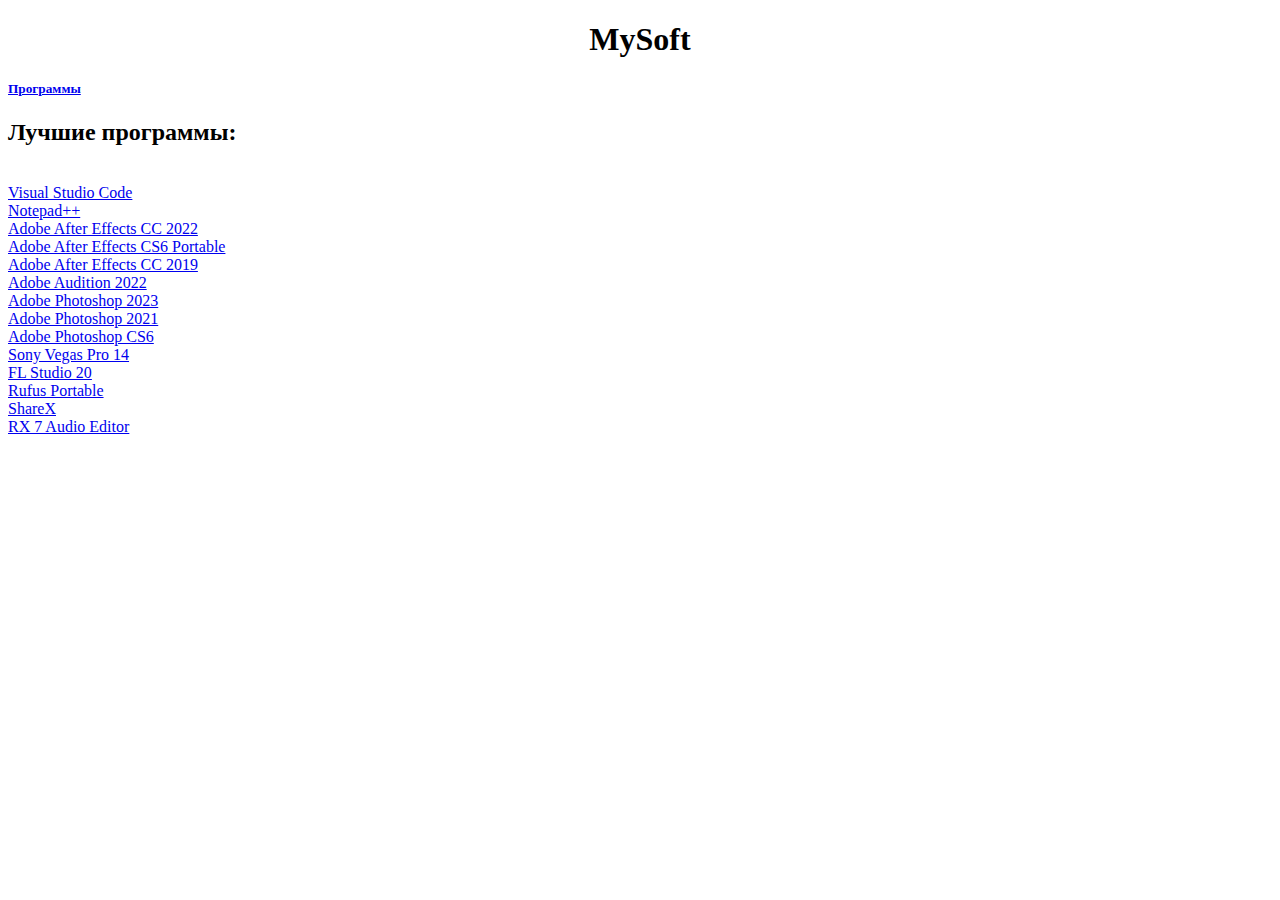
<file: index.html>
<!DOCTYPE html>
<html>
    <head>
        <meta charset="UTF-8"/>
        <title>MySoft</title>
    </head>
    <body>
        <h1 align="center">MySoft</h1>
        <h5 class="rectangle text_with_shadows"><a href="C:\MySoft\Programs.html" class="button7">Программы</a></h5>
        <h2>Лучшие программы:</h2>
        <br>
        <a href="https://drive.google.com/file/d/1N0BMh8E0cKh9Akl1m0Prq-XxOE75P726/view?usp=share_link">Visual Studio Code</a>
        <br/>
        <a href="https://drive.google.com/file/d/1h8qEElhAlpJZq3AgQRprXZVT6R7J37E9/view?usp=share_link">Notepad++</a>
        <br/>
        <a href="https://mega.nz/file/YWMHXYhL#wbyna8Q-mmp8Q7CwZyag1hERJHJWQdd4Q6kCWDLX_LQ">Adobe After Effects CC 2022</a>
        <br/>
        <a href="https://drive.google.com/file/d/1Fa_oSpUswZLbqiHoeP1H7iHdjMFPlinK/view">Adobe After Effects CS6 Portable</a>
        <br>
        <a href="https://files.fm/f/xfc44fcgb?start_p2p_download">Adobe After Effects CC 2019</a>
        <br>
        <a href="https://drive.google.com/file/d/1II8CFtzG3nputFo47JNCVZne6wZ5IP9U/view?usp=share_link">Adobe Audition 2022</a>
        <br>
        <a href="https://drive.google.com/file/d/1KW4YpqnK2TF9i-MEzcFsKsMtT-KsSQYv/view?usp=share_link">Adobe Photoshop 2023</a>
        <br>
        <a href="https://drive.google.com/file/d/1itFgC5izwtha-C1hBvMJlqepdDTkpLWV/view?usp=share_link">Adobe Photoshop 2021</a>
        <br>
        <a href="https://drive.google.com/drive/folders/1ORwT8-GYM9ziGRexeKoFMnkv6fPVyFU_?usp=share_link">Adobe Photoshop CS6</a>
        <br>
        <a href="https://drive.google.com/drive/folders/1AujceJ41OHvBEUbQNIENPX7oxVNsH5es?usp=share_link">Sony Vegas Pro 14</a>
        <br>
        <a href="https://drive.google.com/drive/folders/1IzRxI-yMwq3cik1sCJRJhkBK6ulU2fcs?usp=share_link">FL Studio 20</a>
        <br>
        <a href="https://drive.google.com/drive/folders/1CNUZ5m0OpesZ7rcTNWcsEq_U2dvE4x9J?usp=share_link">Rufus Portable</a>
        <br>
        <a href="https://github.com/ShareX/ShareX/releases/download/v14.1.0/ShareX-14.1.0-setup.exe">ShareX</a>
        <br>
        <a href="https://drive.google.com/file/d/1leyg6mOa_biM8NReZqEPvQo_sY1H3BQ8/view?usp=share_link">RX 7 Audio Editor</a>
        <link rel="stylesheet" href="C:\MySoft\style.css">
    </body>
</html>
</file>
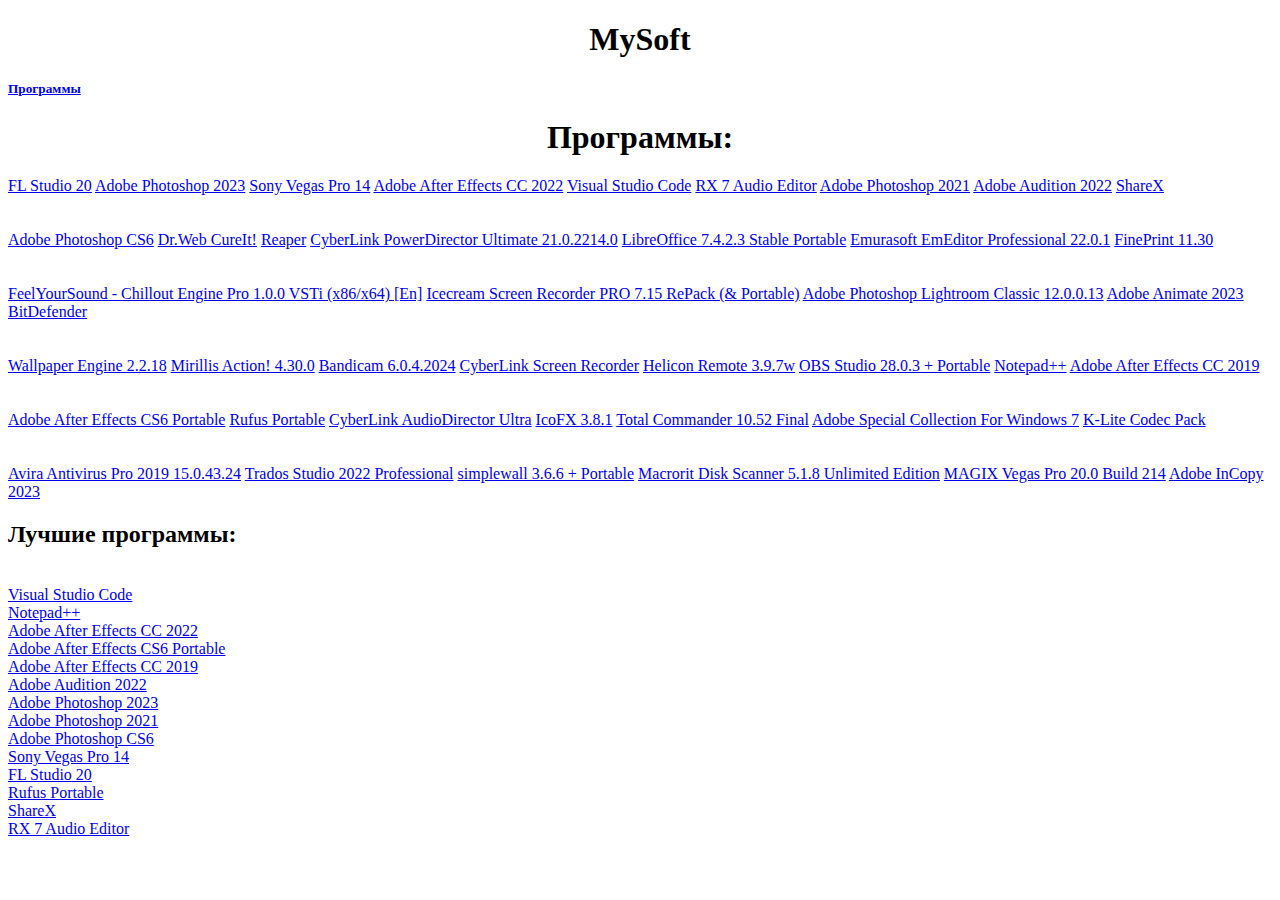
<file: Programs.html>
<!DOCTYPE html>
<html>
    <head>
        <meta charset="UTF-8"/>
        <title>MySoft</title>
    </head>
    <body>
        <h1 align="center">MySoft</h1>
        <h5 class="rectangle text_with_shadows"><a href="C:\MySoft\Programs.html" class="button7">Программы</a></h5>
        <h1 align="center">Программы:</h1>
        <a href="https://drive.google.com/drive/folders/1IzRxI-yMwq3cik1sCJRJhkBK6ulU2fcs?usp=share_link" class="knopka">FL Studio 20</a>
        <a href="https://drive.google.com/file/d/1KW4YpqnK2TF9i-MEzcFsKsMtT-KsSQYv/view?usp=share_link" class="knopka">Adobe Photoshop 2023</a>
        <a href="https://drive.google.com/drive/folders/1AujceJ41OHvBEUbQNIENPX7oxVNsH5es?usp=share_link" class="knopka">Sony Vegas Pro 14</a>
        <a href="https://mega.nz/file/YWMHXYhL#wbyna8Q-mmp8Q7CwZyag1hERJHJWQdd4Q6kCWDLX_LQ" class="knopka">Adobe After Effects CC 2022</a>
        <a href="https://drive.google.com/file/d/1N0BMh8E0cKh9Akl1m0Prq-XxOE75P726/view?usp=share_link" class="knopka">Visual Studio Code</a>
        <a href="https://drive.google.com/file/d/1leyg6mOa_biM8NReZqEPvQo_sY1H3BQ8/view?usp=share_link" class="knopka">RX 7 Audio Editor</a>
        <a href="https://drive.google.com/file/d/1itFgC5izwtha-C1hBvMJlqepdDTkpLWV/view?usp=share_link" class="knopka">Adobe Photoshop 2021</a>
        <a href="https://drive.google.com/file/d/1II8CFtzG3nputFo47JNCVZne6wZ5IP9U/view?usp=share_link" class="knopka">Adobe Audition 2022</a>
        <a href="https://github.com/ShareX/ShareX/releases/download/v14.1.0/ShareX-14.1.0-setup.exe" class="knopka">ShareX</a>
        <br>
        <br>
        <br>
        <a href="https://drive.google.com/drive/folders/1ORwT8-GYM9ziGRexeKoFMnkv6fPVyFU_?usp=share_link" class="knopka">Adobe Photoshop CS6</a>
        <a href="https://torrent-soft.pro/index.php?do=download&id=51235" class="knopka">Dr.Web CureIt!</a>
        <a href="https://torrent-soft.pro/index.php?do=download&id=51357" class="knopka">Reaper</a>
        <a href="https://torrent-soft.pro/index.php?do=download&id=51361" class="knopka">CyberLink PowerDirector Ultimate 21.0.2214.0</a>
        <a href="https://torrent-soft.pro/index.php?do=download&id=51259" class="knopka">LibreOffice 7.4.2.3 Stable Portable</a>
        <a href="https://torrent-soft.pro/index.php?do=download&id=50909" class="knopka">Emurasoft EmEditor Professional 22.0.1</a>
        <a href="https://torrent-soft.pro/index.php?do=download&id=51267" class="knopka">FinePrint 11.30</a>
        <br>
        <br>
        <br>
        <a href="https://torrent-soft.pro/index.php?do=download&id=44601" class="knopka">FeelYourSound - Chillout Engine Pro 1.0.0 VSTi (x86/x64) [En]</a>
        <a href="https://torrent-soft.pro/index.php?do=download&id=51120" class="knopka">Icecream Screen Recorder PRO 7.15 RePack (& Portable)</a>
        <a href="https://torrent-soft.pro/index.php?do=download&id=51197" class="knopka">Adobe Photoshop Lightroom Classic 12.0.0.13</a>
        <a href="https://torrent-soft.pro/index.php?do=download&id=51098" class="knopka">Adobe Animate 2023</a>
        <a href="https://torrent-soft.pro/index.php?do=download&id=15985" class="knopka">BitDefender</a>
        <br>
        <br>
        <br>
        <a href="https://torrent-soft.pro/index.php?do=download&id=51176" class="knopka">Wallpaper Engine 2.2.18</a>
        <a href="https://torrent-soft.pro/index.php?do=download&id=50948" class="knopka">Mirillis Action! 4.30.0</a>
        <a href="https://torrent-soft.pro/index.php?do=download&id=50820" class="knopka">Bandicam 6.0.4.2024</a>
        <a href="https://torrent-soft.pro/index.php?do=download&id=50414" class="knopka">CyberLink Screen Recorder</a>
        <a href="https://torrent-soft.pro/index.php?do=download&id=50310" class="knopka">Helicon Remote 3.9.7w</a>
        <a href="https://torrent-soft.pro/index.php?do=download&id=50284" class="knopka">OBS Studio 28.0.3 + Portable</a>
        <a href="https://drive.google.com/file/d/1h8qEElhAlpJZq3AgQRprXZVT6R7J37E9/view?usp=share_link" class="knopka">Notepad++</a>
        <a href="https://files.fm/f/xfc44fcgb?start_p2p_download" class="knopka">Adobe After Effects CC 2019</a>
        <br>
        <br>
        <br>
        <a href="https://drive.google.com/file/d/1Fa_oSpUswZLbqiHoeP1H7iHdjMFPlinK/view" class="knopka">Adobe After Effects CS6 Portable</a>
        <a href="https://drive.google.com/drive/folders/1CNUZ5m0OpesZ7rcTNWcsEq_U2dvE4x9J?usp=share_link" class="knopka">Rufus Portable</a>
        <a href="https://torrent-soft.pro/index.php?do=download&id=51360" class="knopka">CyberLink AudioDirector Ultra</a>
        <a href="https://torrent-soft.pro/index.php?do=download&id=51257" class="knopka">IcoFX 3.8.1</a>
        <a href="https://torrent-soft.pro/index.php?do=download&id=51323" class="knopka">Total Commander 10.52 Final</a>
        <a href="https://torrent-soft.pro/index.php?do=download&id=51298" class="knopka">Adobe Special Collection For Windows 7</a>
        <a href="https://torrent-soft.pro/index.php?do=download&id=51358" class="knopka">K-Lite Codec Pack</a>
        <br>
        <br>
        <br>
        <a href="https://torrent-soft.pro/index.php?do=download&id=18470" class="knopka">Avira Antivirus Pro 2019 15.0.43.24</a>
        <a href="https://torrent-soft.pro/index.php?do=download&id=50714" class="knopka">Trados Studio 2022 Professional</a>
        <a href="https://torrent-soft.pro/index.php?do=download&id=48576" class="knopka">simplewall 3.6.6 + Portable</a>
        <a href="https://torrent-soft.pro/index.php?do=download&id=51335" class="knopka">Macrorit Disk Scanner 5.1.8 Unlimited Edition</a>
        <a href="https://torrent-soft.pro/index.php?do=download&id=51182" class="knopka">MAGIX Vegas Pro 20.0 Build 214</a>
        <a href="https://torrent-soft.pro/index.php?do=download&id=51096" class="knopka">Adobe InCopy 2023</a>
        <h2>Лучшие программы:</h2>
        <br>
        <a href="https://drive.google.com/file/d/1N0BMh8E0cKh9Akl1m0Prq-XxOE75P726/view?usp=share_link">Visual Studio Code</a>
        <br/>
        <a href="https://drive.google.com/file/d/1h8qEElhAlpJZq3AgQRprXZVT6R7J37E9/view?usp=share_link">Notepad++</a>
        <br/>
        <a href="https://mega.nz/file/YWMHXYhL#wbyna8Q-mmp8Q7CwZyag1hERJHJWQdd4Q6kCWDLX_LQ">Adobe After Effects CC 2022</a>
        <br/>
        <a href="https://drive.google.com/file/d/1Fa_oSpUswZLbqiHoeP1H7iHdjMFPlinK/view">Adobe After Effects CS6 Portable</a>
        <br>
        <a href="https://files.fm/f/xfc44fcgb?start_p2p_download">Adobe After Effects CC 2019</a>
        <br>
        <a href="https://drive.google.com/file/d/1II8CFtzG3nputFo47JNCVZne6wZ5IP9U/view?usp=share_link">Adobe Audition 2022</a>
        <br>
        <a href="https://drive.google.com/file/d/1KW4YpqnK2TF9i-MEzcFsKsMtT-KsSQYv/view?usp=share_link">Adobe Photoshop 2023</a>
        <br>
        <a href="https://drive.google.com/file/d/1itFgC5izwtha-C1hBvMJlqepdDTkpLWV/view?usp=share_link">Adobe Photoshop 2021</a>
        <br>
        <a href="https://drive.google.com/drive/folders/1ORwT8-GYM9ziGRexeKoFMnkv6fPVyFU_?usp=share_link">Adobe Photoshop CS6</a>
        <br>
        <a href="https://drive.google.com/drive/folders/1AujceJ41OHvBEUbQNIENPX7oxVNsH5es?usp=share_link">Sony Vegas Pro 14</a>
        <br>
        <a href="https://drive.google.com/drive/folders/1IzRxI-yMwq3cik1sCJRJhkBK6ulU2fcs?usp=share_link">FL Studio 20</a>
        <br>
        <a href="https://drive.google.com/drive/folders/1CNUZ5m0OpesZ7rcTNWcsEq_U2dvE4x9J?usp=share_link">Rufus Portable</a>
        <br>
        <a href="https://github.com/ShareX/ShareX/releases/download/v14.1.0/ShareX-14.1.0-setup.exe">ShareX</a>
        <br>
        <a href="https://drive.google.com/file/d/1leyg6mOa_biM8NReZqEPvQo_sY1H3BQ8/view?usp=share_link">RX 7 Audio Editor</a>
        <link rel="stylesheet" href="C:\MySoft\style.css">
        <link rel="stylesheet" href="C:\MySoft\button.css">
    </body>
</html>
</file>
